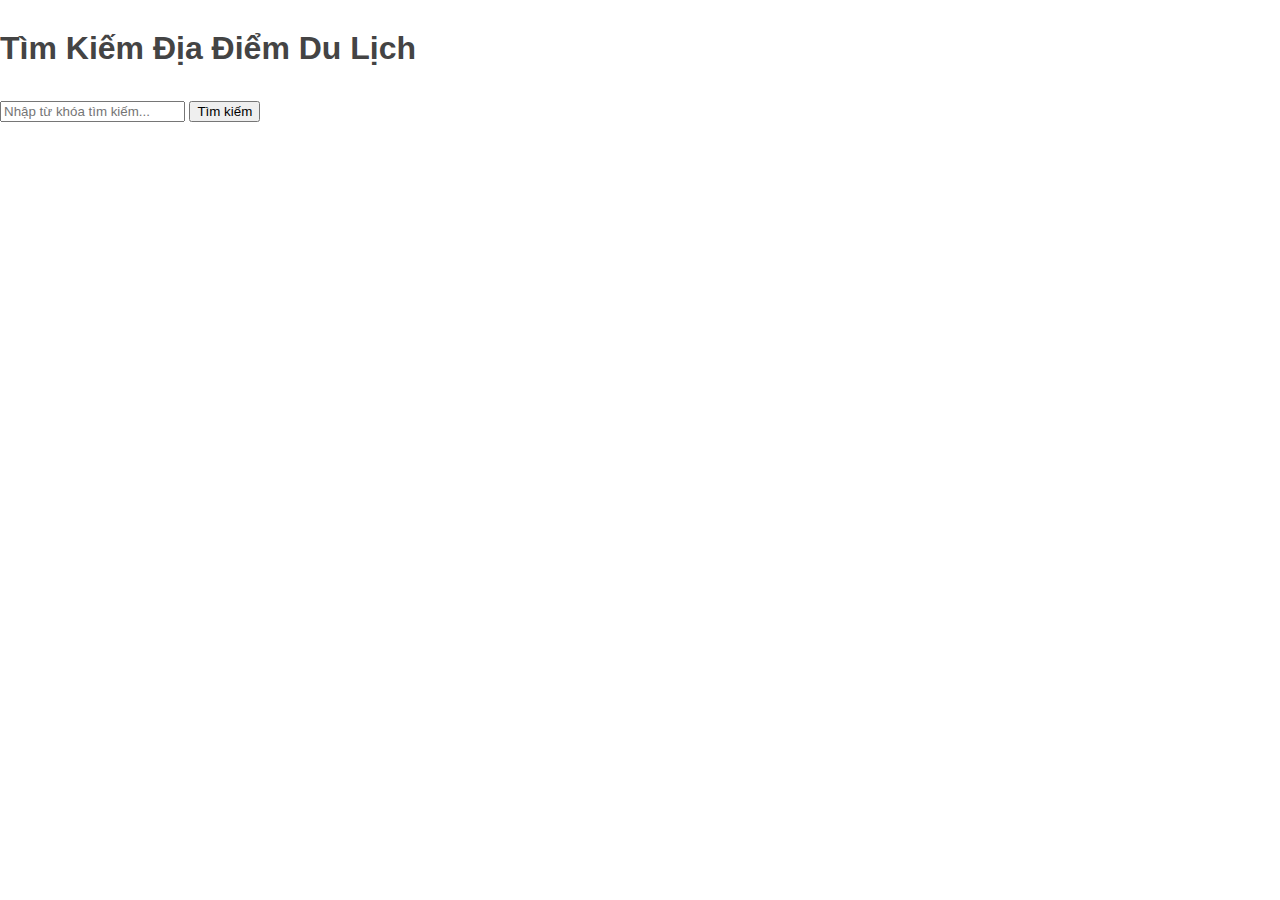
<file: frontend/index.html>
<!DOCTYPE html>
<html lang="vi">
<head>
    <meta charset="UTF-8">
    <meta name="viewport" content="width=device-width, initial-scale=1.0">
    <title>Tìm Kiếm Địa Điểm Du Lịch</title>
    <link rel="stylesheet" href="style.css">
</head>
<body>
    <h1>Tìm Kiếm Địa Điểm Du Lịch</h1>
    <div>
        <input type="text" id="searchInput" placeholder="Nhập từ khóa tìm kiếm...">
        <button onclick="performSearch()">Tìm kiếm</button> 
    </div>

    <div id="queryDetails"></div>
    <div id="results"></div>
    <div id="errorMessage" class="error"></div>

    <script>
        const API_BASE_URL = "http://127.0.0.1:5000/api/v1";

        // ĐỊNH NGHĨA HÀM performSearch Ở ĐÂY, TRONG GLOBAL SCOPE
        async function performSearch() {
            const query = document.getElementById('searchInput').value;
            const resultsDiv = document.getElementById('results');
            const queryDetailsDiv = document.getElementById('queryDetails');
            const errorMessageDiv = document.getElementById('errorMessage');

            resultsDiv.innerHTML = ''; 
            queryDetailsDiv.innerHTML = '';
            errorMessageDiv.textContent = ''; 

            if (!query.trim()) {
                errorMessageDiv.textContent = "Vui lòng nhập từ khóa tìm kiếm.";
                return;
            }

            console.log("Bắt đầu tìm kiếm với query:", query); // Thêm log để kiểm tra

            try {
                const response = await fetch(`${API_BASE_URL}/search?query=${encodeURIComponent(query)}&limit=5`);
                
                console.log("Trạng thái response từ API:", response.status); // Thêm log

                if (!response.ok) {
                    let errorText = `Lỗi từ server: ${response.status}`;
                    try {
                        const errorData = await response.json();
                        errorText = errorData.error || errorText;
                    } catch (e) {
                        // Không parse được JSON, có thể là lỗi HTML từ server
                        errorText = await response.text(); // Lấy text lỗi
                    }
                    throw new Error(errorText);
                }
                const data = await response.json();
                console.log("Dữ liệu nhận được từ API:", data); // Thêm log
                displayResults(data);
            } catch (error) {
                console.error('Lỗi khi tìm kiếm:', error);
                errorMessageDiv.textContent = `Lỗi: ${error.message}`;
            }
        }

        // HÀM displayResults CŨNG PHẢI ĐƯỢC ĐỊNH NGHĨA Ở GLOBAL SCOPE
        function displayResults(locationsArray) { // Hoặc (data) nếu bạn dùng cấu trúc JSON cũ
            console.log("Dữ liệu truyền vào displayResults:", locationsArray);
            const resultsDiv = document.getElementById('results');
            resultsDiv.innerHTML = ''; // Xóa kết quả cũ trước khi hiển thị mới

            // KIỂM TRA CẤU TRÚC `locationsArray` ở đây
            // Nếu API của bạn trả về dạng { "province_results": ..., "other_results": ... }
            // thì bạn cần xử lý `locationsArray.province_results.locations` và `locationsArray.other_results.locations`
            // Nếu API trả về một danh sách phẳng các địa điểm, ví dụ [{id:..., ten:...}, ...]
            // thì code dưới đây có thể phù hợp (nhưng cần đảm bảo locationsArray là list đó)

            let itemsToDisplay = [];
            if (locationsArray && Array.isArray(locationsArray)) { // Nếu API trả về list phẳng
                 itemsToDisplay = locationsArray;
            } else if (locationsArray && locationsArray.other_results && Array.isArray(locationsArray.other_results.locations)) {
                // Nếu API trả về cấu trúc có other_results (chưa có province_results)
                // Hoặc bạn có thể gộp cả province_results.locations và other_results.locations lại
                if (locationsArray.province_results && Array.isArray(locationsArray.province_results.locations)) {
                    itemsToDisplay = itemsToDisplay.concat(locationsArray.province_results.locations);
                }
                itemsToDisplay = itemsToDisplay.concat(locationsArray.other_results.locations);
            }


            if (itemsToDisplay && itemsToDisplay.length > 0) {
                let htmlContent = `<h2>Kết quả tìm kiếm:</h2><ul>`;
                itemsToDisplay.forEach(location => {
                    const score = location.score !== undefined ? location.score.toFixed(4) : (location.tfidf_score !== undefined ? location.tfidf_score.toFixed(4) : 'N/A');
                    htmlContent += `<li><a href="detail.html?id=${location.id_dia_diem}">${location.ten}</a> (Score: ${score})</li>`;
                });
                htmlContent += '</ul>';
                resultsDiv.innerHTML = htmlContent;
            } else {
                resultsDiv.innerHTML = "<p>Không tìm thấy địa điểm nào phù hợp.</p>";
            }
        }

        document.getElementById('searchInput').addEventListener('keypress', function (e) {
            if (e.key === 'Enter') {
                performSearch();
            }
        });
    </script>
</body>
</html>
</file>
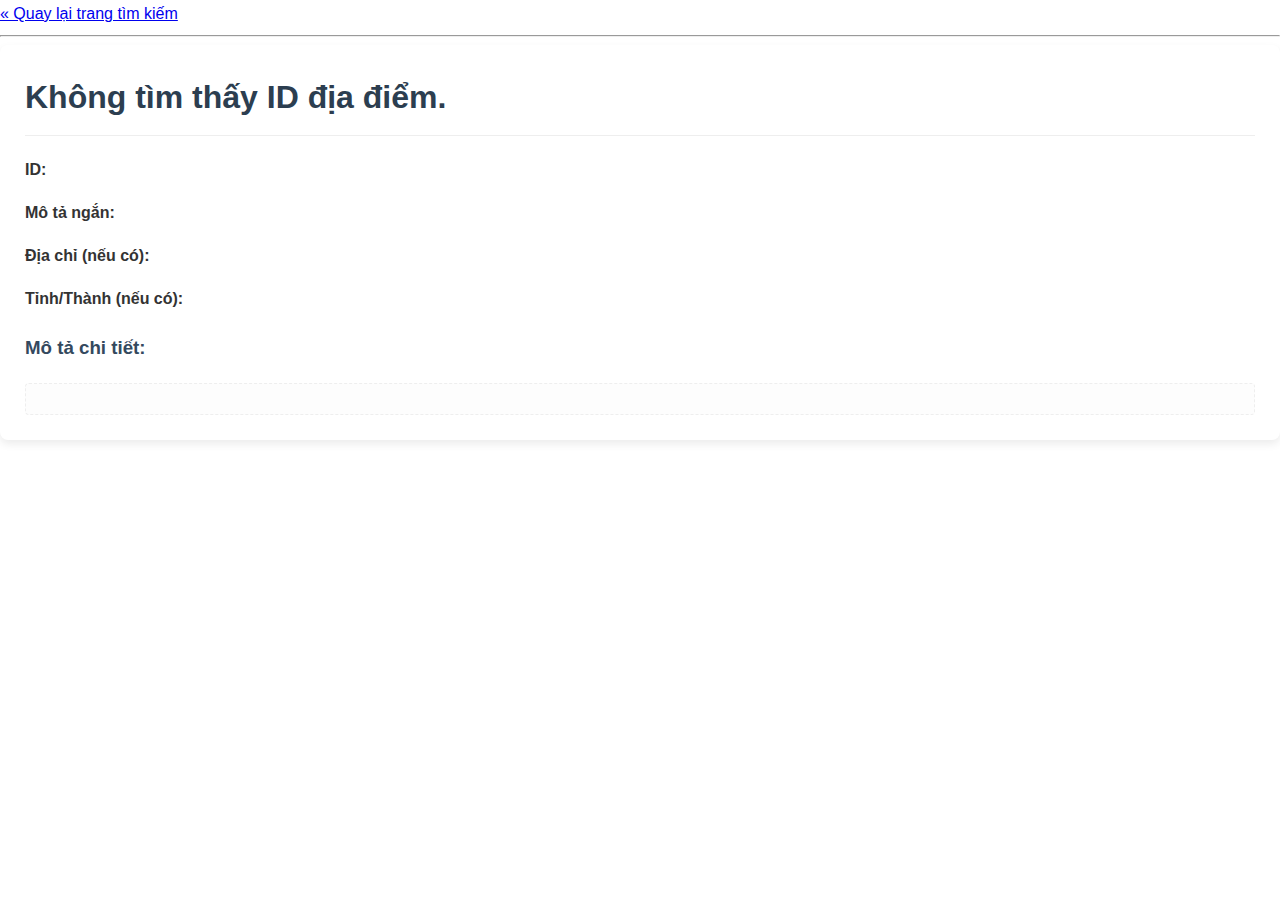
<file: frontend/detail.html>
<!DOCTYPE html>
<html lang="vi">
<head>
    <meta charset="UTF-8">
    <meta name="viewport" content="width=device-width, initial-scale=1.0">
    <title>Chi Tiết Địa Điểm</title>
    <link rel="stylesheet" href="style.css"> </head>
<body>
    <a href="index.html">&laquo; Quay lại trang tìm kiếm</a>
    <hr>

    <div id="location-detail">
        <h1 id="locationName">Đang tải...</h1>
        <p><strong>ID:</strong> <span id="locationId"></span></p>
        <p><strong>Mô tả ngắn:</strong> <span id="locationShortDescription"></span></p>
        <p><strong>Địa chỉ (nếu có):</strong> <span id="locationAddress"></span></p>
        <p><strong>Tỉnh/Thành (nếu có):</strong> <span id="locationProvince"></span></p>
        <h3>Mô tả chi tiết:</h3>
        <div id="locationFullDescription" style="white-space: pre-wrap;"></div> 
        </div>

    <div id="detailErrorMessage" class="error"></div>

    <script>
        const API_BASE_URL = "http://127.0.0.1:5000/api/v1"; // Địa chỉ backend của bạn

        async function fetchLocationDetail() {
            const urlParams = new URLSearchParams(window.location.search);
            const locationId = urlParams.get('id');
            const errorMessageDiv = document.getElementById('detailErrorMessage');

            if (!locationId) {
                document.getElementById('locationName').textContent = "Không tìm thấy ID địa điểm.";
                return;
            }

            try {
                // QUAN TRỌNG: Bạn cần tạo API endpoint này ở backend: /api/v1/location/<id>
                const response = await fetch(`${API_BASE_URL}/location/${locationId}`);
                if (!response.ok) {
                    const errorData = await response.json();
                    throw new Error(errorData.error || `Lỗi từ server: ${response.status}`);
                }
                const data = await response.json();
                displayLocationDetail(data);
            } catch (error) {
                console.error('Lỗi khi tải chi tiết địa điểm:', error);
                document.getElementById('locationName').textContent = "Lỗi tải dữ liệu.";
                errorMessageDiv.textContent = `Lỗi: ${error.message}`;
            }
        }

        function displayLocationDetail(locationData) {
    document.getElementById('locationName').textContent = locationData.ten || "N/A";
    document.getElementById('locationId').textContent = locationData.id_dia_diem || "N/A";
    document.getElementById('locationShortDescription').textContent = locationData.mo_ta || "N/A";
    document.getElementById('locationAddress').textContent = locationData.dia_chi || "N/A";
    document.getElementById('locationProvince').textContent = locationData.tinh || "N/A";

    const fullDescriptionDiv = document.getElementById('locationFullDescription');
    let rawFullDescription = locationData.mo_ta_chi_tiet || "Không có mô tả chi tiết.";

    // Xử lý Markdown đơn giản cho **bold**
    // Thay thế **text** bằng <strong>text</strong>
    let processedDescription = rawFullDescription.replace(/\*\*(.*?)\*\*/g, '<strong>$1</strong>');
    
    // (Tùy chọn) Xử lý xuống dòng: Thay thế \n bằng <br> nếu backend trả về \n
    // processedDescription = processedDescription.replace(/\n/g, '<br>');
    // Tuy nhiên, thẻ div với style "white-space: pre-wrap;" đã xử lý \n rồi.

    // Sử dụng innerHTML để trình duyệt có thể render thẻ <strong>
    fullDescriptionDiv.innerHTML = processedDescription;
}

        // Gọi hàm để tải chi tiết khi trang được load
        window.onload = fetchLocationDetail;
    </script>
</body>
</html>
</file>
<file: frontend/style.css>
/* frontend/style.css */
body {
    font-family: 'Segoe UI', Tahoma, Geneva, Verdana, sans-serif; /* Thay đổi font chữ */
    margin: 0;
    padding: 0;
    line-height: 1.7; /* Tăng line-height cho dễ đọc */
    background-image: url('https://images.unsplash.com/photo-1475924156734-496f6cac6ec1?q=80&w=2070&auto=format&fit=crop'); /* Ví dụ ảnh nền - BẠN NÊN THAY BẰNG ẢNH CỦA MÌNH */
    background-size: cover;
    background-position: center;
    background-attachment: fixed;
    color: #444; /* Màu chữ chính đậm hơn một chút */
}

.container {
    max-width: 800px; /* THAY ĐỔI: Thu hẹp chiều rộng nội dung chính */
    margin: 40px auto;
    padding: 25px 35px; /* Tăng padding */
    background-color: rgba(255, 255, 255, 0.97); /* Nền trắng ít trong suốt hơn để chữ rõ hơn */
    border-radius: 10px; /* Bo góc nhiều hơn */
    box-shadow: 0 8px 25px rgba(0, 0, 0, 0.1); /* Shadow rõ hơn */
}

.search-header {
    text-align: center;
    margin-bottom: 35px; /* Tăng khoảng cách */
    padding-bottom: 25px;
    border-bottom: 1px solid #ddd; /* Đường kẻ mờ hơn */
}

.search-header h1 {
    color: #2c3e50;
    margin-bottom: 25px;
    font-size: 2.2em; /* Tăng kích thước tiêu đề */
}

/* THAY ĐỔI: Cấu trúc cho ô tìm kiếm và nút */
.search-form {
    display: flex;
    flex-direction: column; /* Xếp các phần tử theo cột */
    align-items: center; /* Căn giữa các phần tử con */
}

.search-form input[type="text"] {
    padding: 14px 18px; /* Tăng padding cho input */
    border: 1px solid #ccc;
    border-radius: 8px; /* Bo góc nhiều hơn */
    width: 80%; /* THAY ĐỔI: Ô tìm kiếm dài hơn */
    max-width: 500px; /* Giới hạn chiều rộng tối đa */
    font-size: 1.05em;
    margin-bottom: 15px; /* Khoảng cách giữa input và button */
    box-sizing: border-box; /* Để padding không làm tăng kích thước tổng */
}

.search-form button {
    padding: 12px 25px; /* Điều chỉnh padding cho button */
    background-color: #007bff; /* Giữ màu xanh dương hoặc đổi màu bạn thích */
    color: white;
    border: none;
    border-radius: 8px;
    cursor: pointer;
    font-size: 1.05em;
    font-weight: bold;
    transition: background-color 0.3s ease;
    width: auto; /* Để button co giãn theo nội dung */
    min-width: 150px; /* Chiều rộng tối thiểu */
}

.search-form button:hover {
    background-color: #0056b3;
}

.content-area {
    margin-top: 25px;
}

.query-details-section {
    background-color: #f8f9fa; /* Màu nền sáng hơn chút */
    padding: 18px 22px;
    border-radius: 8px;
    margin-bottom: 30px;
    border: 1px solid #e9ecef;
}

.query-details-section h3 {
    margin-top: 0;
    color: #343a40;
    font-size: 1.25em;
    border-bottom: 1px dashed #ced4da;
    padding-bottom: 10px;
    margin-bottom: 12px;
}

.query-details-section ul.query-info-list {
    list-style-type: none;
    padding-left: 0;
    font-size: 0.95em;
}
.query-details-section ul.query-info-list li {
    padding: 4px 0;
    color: #495057;
}
.query-details-section ul.query-info-list li strong {
    color: #212529;
}


.results-section .results-title {
    font-size: 1.6em; /* Tăng kích thước tiêu đề mục kết quả */
    color: #0056b3; /* Màu xanh đậm hơn */
    border-bottom: 2px solid #007bff;
    padding-bottom: 12px;
    margin-top: 35px;
    margin-bottom: 25px;
}

.results-section ul.results-list {
    list-style-type: none;
    padding-left: 0;
}

/* THAY ĐỔI: Style cho từng mục kết quả (li.result-item) */
.results-section li.result-item {
    background-color: #ffffff;
    padding: 18px 20px; /* Tăng padding */
    border: 1px solid #dee2e6; /* Border rõ hơn chút */
    border-left: 5px solid #007bff; /* Thêm viền màu bên trái để nổi bật */
    border-radius: 8px; /* Bo tròn góc */
    margin-bottom: 18px; /* Khoảng cách giữa các mục */
    box-shadow: 0 4px 10px rgba(0,0,0,0.08); /* Shadow rõ hơn */
    transition: box-shadow 0.3s ease, transform 0.2s ease; /* Thêm hiệu ứng cho transform */
}
.results-section li.result-item:hover {
    transform: translateY(-4px); /* Nhấc lên nhiều hơn */
    box-shadow: 0 6px 15px rgba(0,0,0,0.12); /* Shadow đậm hơn khi hover */
}

.results-section li.result-item a {
    font-weight: 600; /* Đậm hơn chút */
    color: #0056b3;
    font-size: 1.15em; /* To hơn */
    text-decoration: none;
    display: block; /* Để link chiếm cả dòng, dễ click */
    margin-bottom: 5px; /* Khoảng cách với score */
}

.results-section li.result-item a:hover {
    color: #004085;
    text-decoration: underline;
}

.results-section li.result-item .score {
    font-size: 0.8em; /* Nhỏ hơn */
    color: #6c757d; /* Xám hơn */
    display: block;
    margin-bottom: 8px; /* Khoảng cách với mô tả ngắn */
    font-style: italic;
}

.results-section li.result-item .short-description {
    font-size: 0.95em;
    color: #495057; /* Màu chữ cho mô tả */
    margin-top: 0;
    margin-bottom: 0;
}

.error-message, .no-results-placeholder {
    color: #721c24; /* Màu đỏ đậm hơn cho lỗi */
    margin-top: 25px;
    padding: 12px 18px;
    background-color: #f8d7da;
    border: 1px solid #f5c6cb;
    border-radius: 6px;
    text-align: center;
}

.no-results-placeholder {
    color: #6c757d;
    background-color: #e9ecef; /* Nền khác biệt cho placeholder thường */
    border: 1px solid #ced4da;
    font-style: normal;
}

/* CSS cho trang detail.html (giữ nguyên hoặc tùy chỉnh thêm) */
#location-detail {
    /* ... (các style cũ cho detail page, bạn có thể giữ nguyên hoặc copy từ phiên bản trước) ... */
    /* Ví dụ: */
    margin-top: 20px;
    padding: 25px;
    border-radius: 8px;
    background-color: #ffffff;
    box-shadow: 0 4px 8px rgba(0,0,0,0.08);
}

.back-link {
    display: inline-block; /* Để có thể đặt margin/padding */
    margin-bottom: 20px;
    padding: 8px 15px;
    background-color: #6c757d; /* Màu xám */
    color: white;
    text-decoration: none;
    border-radius: 5px;
    transition: background-color 0.3s ease;
}

.back-link:hover {
    background-color: #5a6268; /* Xám đậm hơn khi hover */
    text-decoration: none;
}

hr.separator { /* Style cho đường kẻ ngang */
    border: 0;
    height: 1px;
    background-color: #e0e0e0;
    margin-bottom: 25px;
}

#location-detail { /* Giữ nguyên các style cũ bạn đã có, hoặc điều chỉnh */
    margin-top: 0; /* Bỏ margin-top nếu đã có separator */
    padding: 25px;
    border-radius: 8px;
    background-color: #ffffff; /* Nền trắng cho phần chi tiết */
    /* box-shadow: 0 4px 8px rgba(0,0,0,0.08);  Đã có trong style cũ */
}

#location-detail h1 { /* Tiêu đề tên địa điểm */
    margin-top: 0;
    color: #2c3e50;
    border-bottom: 2px solid #3498db; /* Đường kẻ chân tiêu đề */
    padding-bottom: 10px;
    font-size: 2em; /* To hơn chút */
    margin-bottom: 20px;
}

#location-detail p {
    margin-bottom: 12px; /* Khoảng cách giữa các dòng thông tin */
    color: #555; /* Màu chữ cho các đoạn p */
}

#location-detail p strong {
    color: #333; /* Màu cho phần text strong */
    margin-right: 5px;
}

.detail-section-title { /* Tiêu đề "Mô tả chi tiết:" */
    font-size: 1.4em;
    color: #34495e;
    margin-top: 30px; /* Khoảng cách với phần thông tin trên */
    margin-bottom: 10px;
    border-bottom: 1px dashed #bdc3c7;
    padding-bottom: 5px;
}

.full-description-content { /* Phần div chứa mô tả chi tiết */
    background-color: #fdfdfd; /* Nền hơi khác một chút */
    padding: 15px;
    border: 1px solid #f0f0f0; /* Viền rất nhẹ */
    border-radius: 4px;
    white-space: pre-wrap; /* Giữ định dạng xuống dòng, tab từ backend */
    color: #333;
    font-size: 1.05em; /* To hơn chút cho dễ đọc */
}

/* error-message đã có style chung, không cần thêm nếu bạn hài lòng */


#location-detail h1 { margin-top: 0; color: #2c3e50; border-bottom: 1px solid #eee; padding-bottom: 10px; }
#location-detail h3 { color: #34495e; margin-top: 20px; }
#location-detail p { margin-bottom: 10px; }
#locationFullDescription { background-color: #fdfdfd; padding: 15px; border: 1px dashed #eee; border-radius: 4px; white-space: pre-wrap; }
</file>
